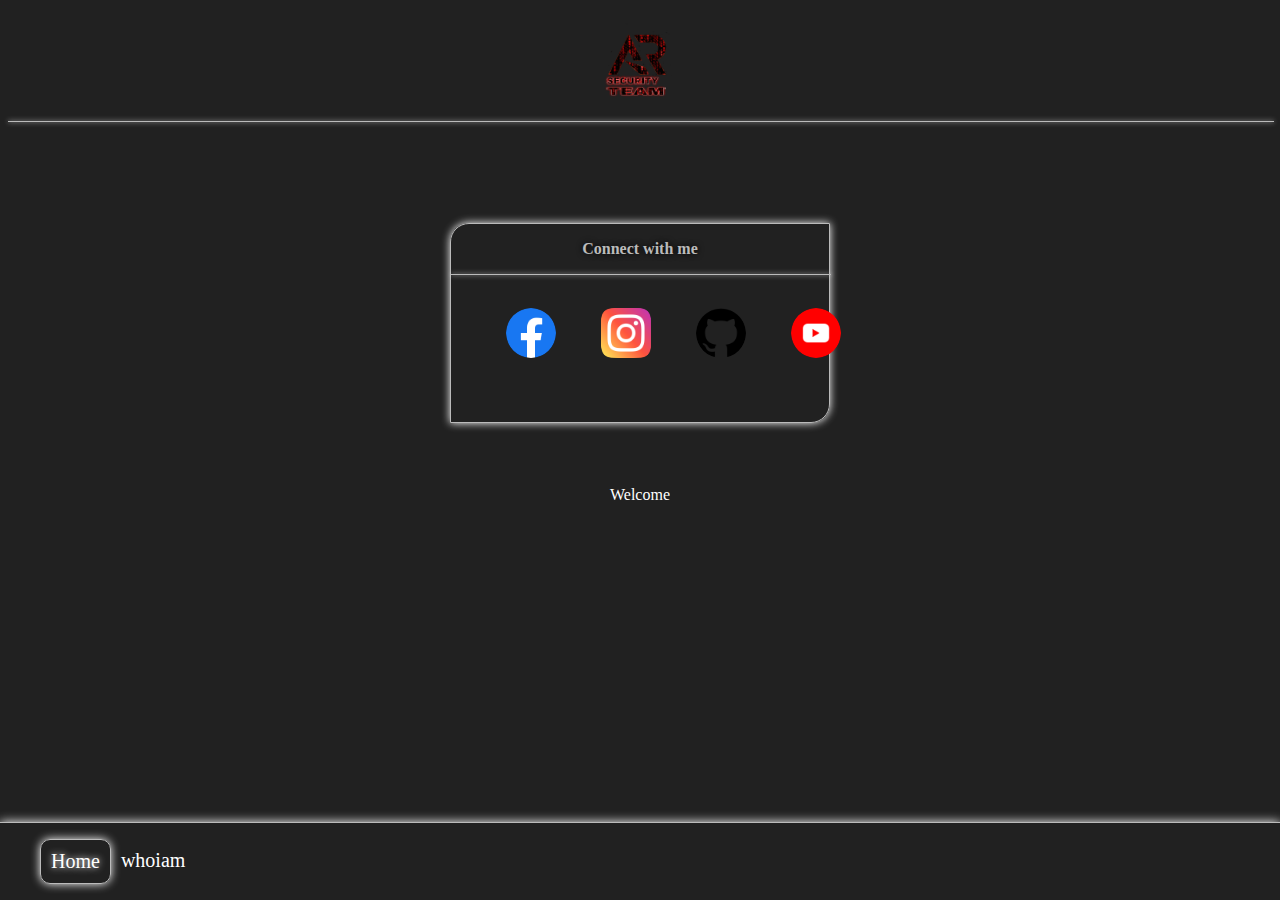
<file: index.html>
<!DOCTYPE html>
<html lang="en">
<head>
    <meta charset="UTF-8">
    <meta name="viewport" content="width=device-width, initial-scale=1.0">
    <title>ARSecurityTeam</title>
    <link rel="shortcut icon" href="image/favicon.png" type="image/x-icon">
    <link rel="stylesheet" href="css/index.css">
</head>
<body>
    <div class="hads">
        <img src="image/67787024.png" alt="ARSecurityTeam Logo" srcset="" width="100px">
    </div><hr>
    
    <div class="social-icon">
        <p>Connect with me </p>
        <hr>
        <div class="fb">
            <a href="https://www.facebook.com/ARSecTm" target="_blank"><img src="image/facebook_5968764.png" alt="facebook logo" width="50px"></a>
        </div>
        <div class="insta">
            <a href="https://www.instagram.com/arsecurityteam/" target="_blank"><img src="image/instagram_2111463.png" alt="insta logo" width="50px"></a>
        </div>
        <div class="git">
            <a href="https://www.github.com/ARSecurityTeam" target="_blank"><img src="image/github-logo.png" alt="github logo" width="50px"></a>
        </div>
        <div class="yt">
            <a href="https://www.youtube.com/@ARSecurityTeam_" target="_blank"><img src="image/youtube.png" alt="yt logo" width="50px"></a>
        </div>
    </div>
    <div class="auto-writing" id="auto-writing">
        <span id="text"></span>
      </div>
    <div class="menu">
        <nav>
            <ul>
                <li style="box-shadow: 0 0 10px #fff;border-radius: 10px;border: solid 1px #bbb;text-shadow: 0 0 7px #fff"><a href="#" style="text-decoration: none;cursor:default;">Home</a></li>
                <li><a href="whoiam.html">whoiam</a></li>
            </ul>
        </nav>
    </div>
    <script src="js/index.js"></script>
</body>
</html>
</file>
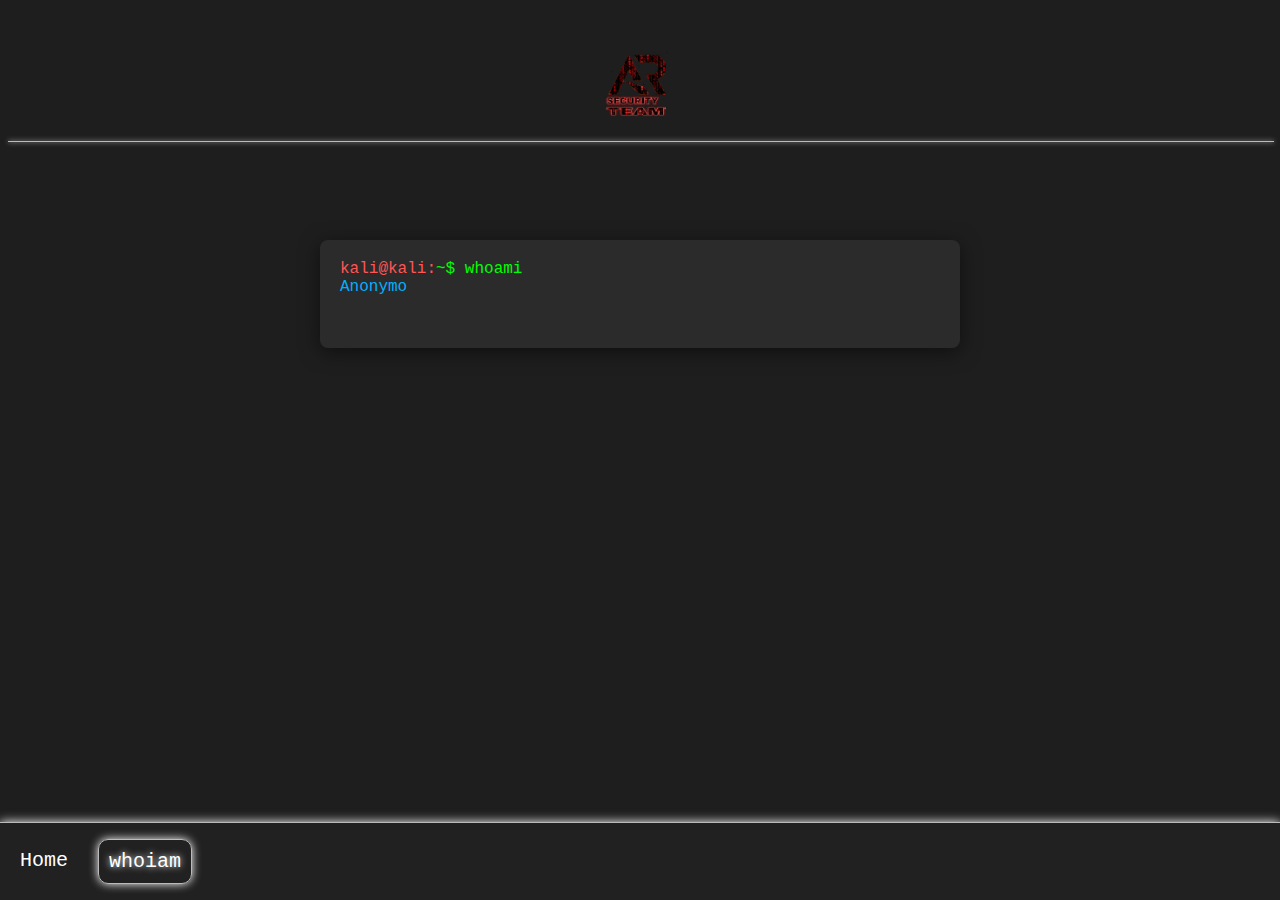
<file: whoami.html>
<!DOCTYPE html>
<html lang="en">
<head>
    <meta charset="UTF-8">
    <meta name="viewport" content="width=device-width, initial-scale=1.0">
    <title>ARSecurityTeam</title>
    <link rel="shortcut icon" href="image/favicon.png" type="image/x-icon">
    <link rel="stylesheet" href="css/index.css">
    <link rel="stylesheet" href="css/contact.css">
</head>
<body>
    <div class="hads">
        <img src="image/67787024.png" alt="ARSecurityTeam Logo" width="100px">
    </div>
    <hr>
    <div class="terminal">
        <div class="command-line">
            <span class="prompt">kali@kali:</span><span class="path">~$</span> <span class="command">whoami</span>
        </div>
        <div class="auto-writing" id="auto-writing">
            <span id="text"></span>
        </div>
    </div>
    <div class="menu">
        <nav>
            <ul>
                <li><a href="index.html">Home</a></li>
                <li style="box-shadow: 0 0 10px #fff; border-radius: 10px; border: solid 1px #bbb; text-shadow: 0 0 7px #fff;">
                    <a href="#" style="text-decoration: none; cursor: default;">whoiam</a>
                </li>
            </ul>
        </nav>
    </div>
    <script src="js/whoiam.js"></script>
</body>
</html>
</file>
<file: css/index.css>
body {
    background: #212121;
    color: #fff;
}

.hads {
    display: flex;
    justify-content: center;
    align-items: center;
    width: 100%;
    padding-top: 5px; 
}

hr {
    width: 100%;
    border: 1px solid #bbb;
}
.social-icon {
    width: 30%;
    height: 200px;
    border-top-left-radius: 19px;
    border-bottom-right-radius: 19px;
    border: solid 1px #bbb;
    margin-top: 8%;
    margin-left: 35%;
    box-shadow: 0 0 8px #fff;
    box-sizing: border-box;
}
.social-icon p {
    text-align: center;
    color: #bbb;
    font-weight: bold;
    text-shadow: 0 0 6px #000;
}
.fb {
    position: absolute;
    margin-top: 25px;
    margin-left: 55px;
}
.insta {
    position: absolute;
    margin-top: 25px;
    margin-left: 150px;
}
.git {
    position: absolute;
    margin-top: 25px;
    margin-left: 245px;
}
.yt {
    position: absolute;
    margin-top: 25px;
    margin-left: 340px;
}
.fb img {
    border-radius: 50%;
}
.insta img {
    border-radius: 20%;
}
.git img {
    border-radius: 50%;
}
.yt img {
    border-radius: 50%;
}
.fb img:hover {
    box-shadow: 0 0 10px #423fec;
    transition: 0.2s linear;
}
.insta img:hover {
    box-shadow: 0 0 10px #ff0bff;
    transition: 0.2s linear;
}
.git img:hover {
    box-shadow: 0 0 10px #fff;
    transition: 0.2s linear;
}
.yt img:hover {
    box-shadow: 0 0 10px #ff0000;
    transition: 0.2s linear;
}
.auto-writing {
    text-align: center;
    margin-top: 5%;
}
.auto-writing span {
    color: #fff;
}
footer {
    position: absolute;
    bottom: 0;
    left: 0;
}
footer span {
    color: #404040;
}
.menu {
    position: absolute;
    bottom: 0;
    left: 0;
    right: 0;
    border-top: solid 1px #bbb;
    box-shadow: 0 0 10px #fff;
}
nav {
    background: #212121;
    overflow: hidden;
}
nav ul {
    list-style: none;
    display: flex;
}
nav li {
    color: #fff;
    font-size: 20px;
    float: left;
    display: block;
    text-align: center;
    padding: 10px 10px;
}
nav ul li a {
    color: #fff;
    text-decoration: none;
}
nav ul li a:hover {
    text-shadow: 0 0 10px #fff;
    color: #fff;
    text-decoration: underline 2px #fff;
}
hr {
    box-shadow: 0 0 5px #fff;
    border-top: none;
}
 /* phone screen */
@media (max-width:700px) {
    .social-icon {
        width: 80%;
        margin-top: 20%;
        margin-left: 10%;
    }
    .auto-writing {
        margin-top: 15%;
    }
    .fb {
        margin-left: 5%;
    }
    .insta {
        margin-left: 23%;
    }
    .git {
        margin-left: 41%;
    }
    .yt {
        margin-left: 59%;
    }
}
</file>
<file: css/contact.css>
body {
    background-color: #1e1e1e;
    color: #eeeeee;
    font-family: 'Courier New', Courier, monospace;
    display: flex;
    flex-direction: column;
    align-items: center;
    justify-content: flex-start;
    padding-top: 20px;
}

.hads {
    text-align: center;
}

.terminal {
    background-color: #2b2b2b;
    border-radius: 8px;
    padding: 20px;
    max-width: 600px;
    width: 90%;
    box-shadow: 0 4px 20px rgba(0, 0, 0, 0.5);
    margin: 90px auto;
}

.command-line {
    color: #00ff00; /* Green text color for commands */
}

.auto-writing { 
    display: flex;
    height: 20px;
}
#text {
    color: #00b0ff; /* Light blue color for output */
    margin-right: 100%;
    white-space: pre;
    margin-top: -5%;
}
.prompt {
    color: #ff5555; /* Red color for the prompt */
}

.menu {
    text-align: center;
    margin-top: 20px;
}

nav ul {
    list-style: none;
    padding: 0;
}

nav ul li {
    display: inline-block;
    margin: 0 10px;
}
</file>
